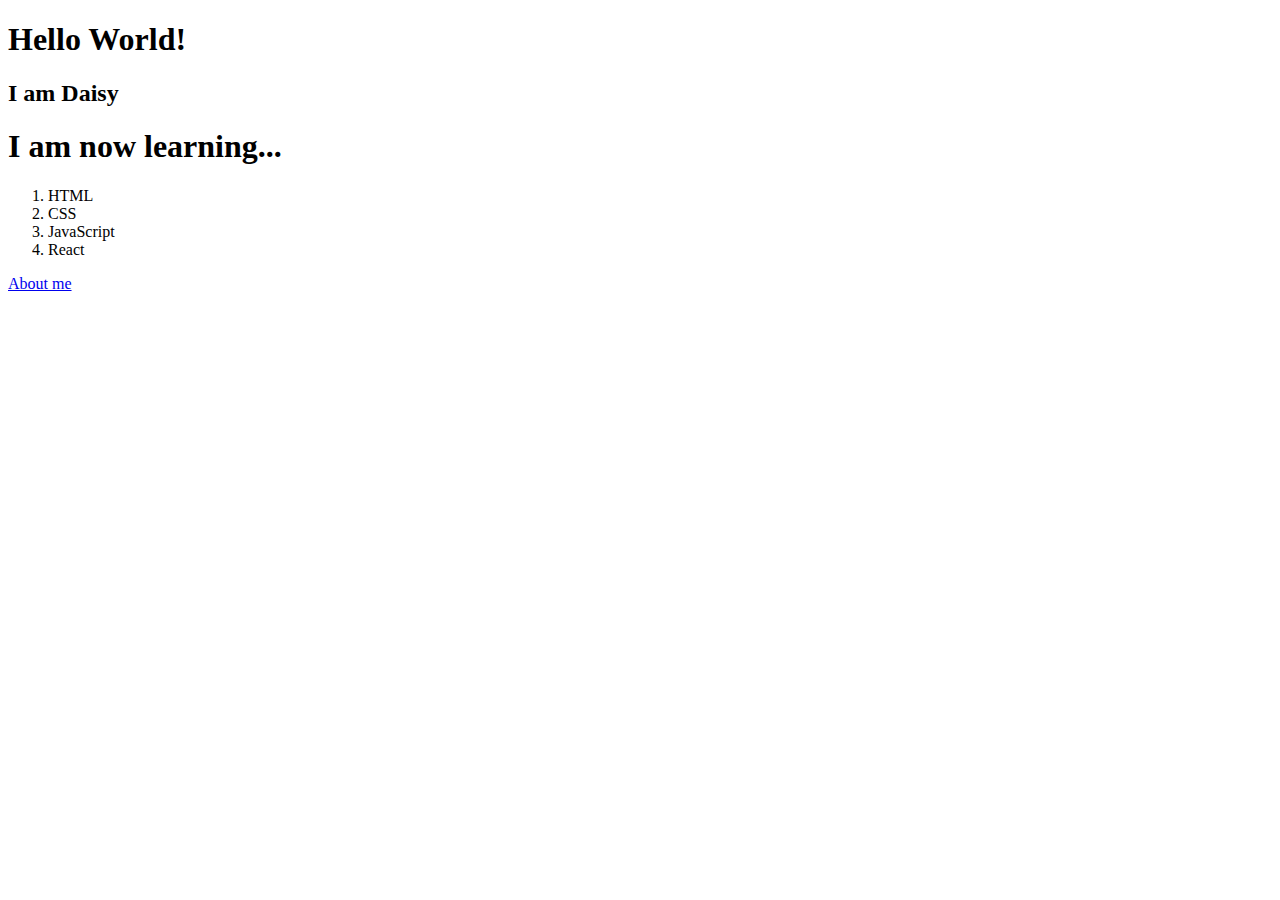
<file: Daisy-webpage/index.html>
<!DOCTYPE html>
<html lang="en">
<head>
    <meta charset="UTF-8">
    <meta name="viewport" content="width=device-width, initial-scale=1.0">
    <title>Daisy Webpage</title>
</head>

<body>
    <h1>Hello World!</h1>
    <h2>I am Daisy</h2>
    <h1>I am now learning...</h1>
    <ol>
        <li>HTML</li>
        <li>CSS</li>
        <li>JavaScript</li>
        <li>React</li>
    </ol>
    <a href="./pages/about.html">About me</a>


</body>
</html>
</file>
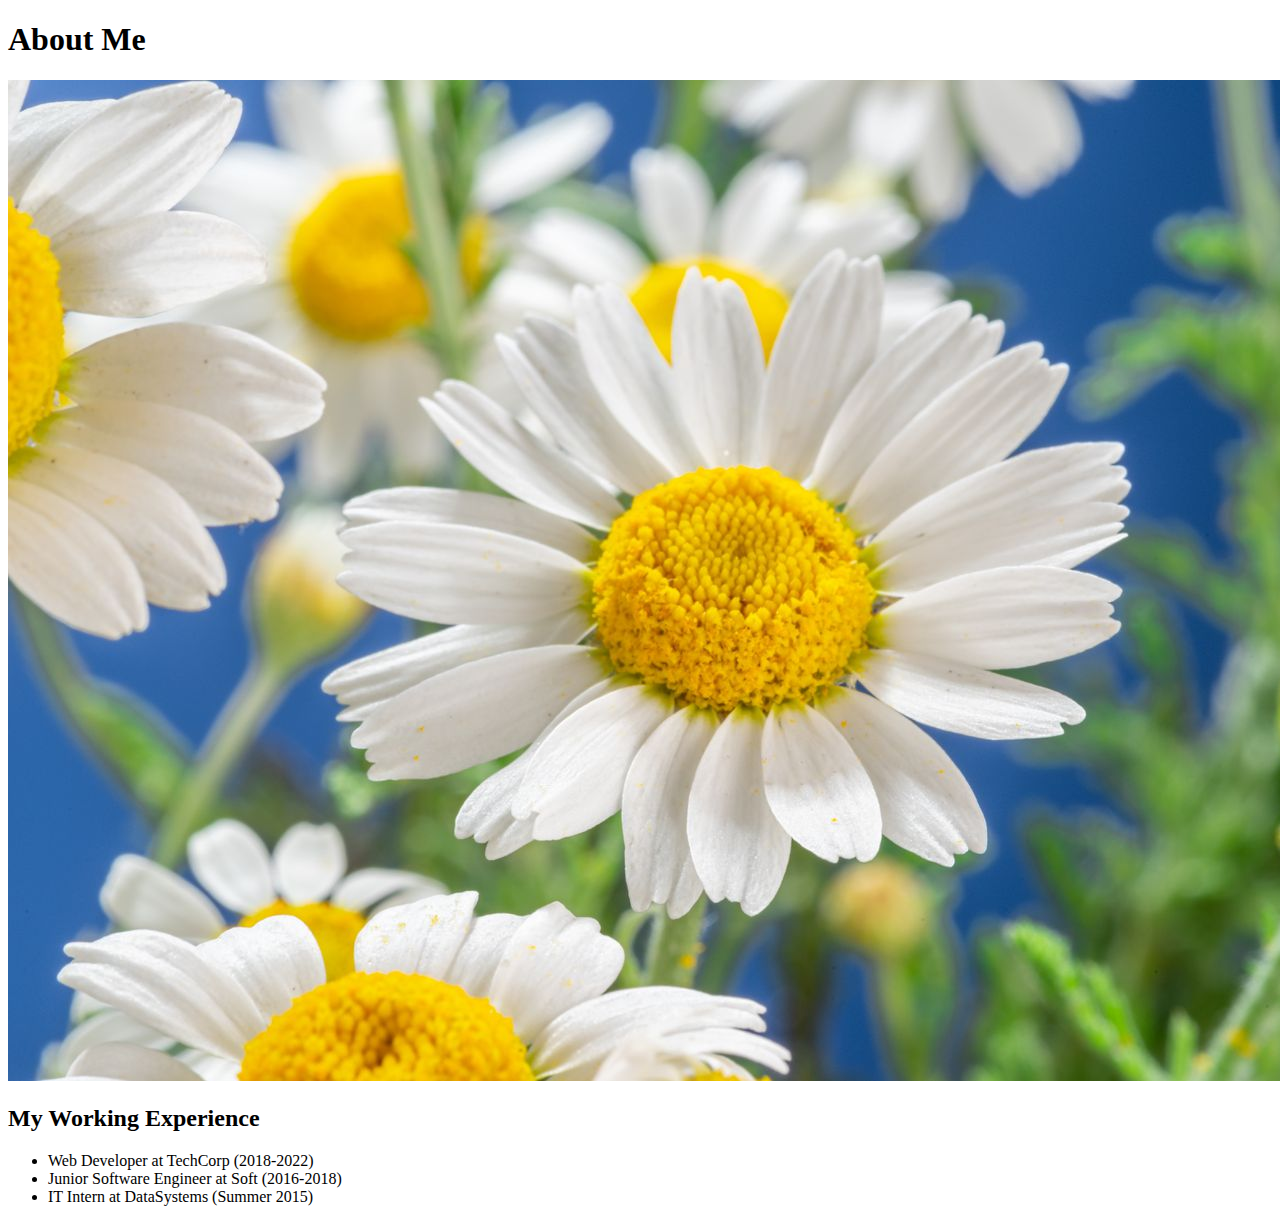
<file: Daisy-webpage/pages/about.html>
<!DOCTYPE html>
<html lang="en">
<head>
    <meta charset="UTF-8">
    <meta name="viewport" content="width=device-width, initial-scale=1.0">
    <title>Daisy Webpage</title>
    
</head>
<body>
    <h1>About Me</h1>
    <img src="../img/daisy-flowers.jpg" alt="Daisy in a garden">
    <h2 class="sticky-header">My Working Experience</h2>
    <ul>
        <li>Web Developer at TechCorp (2018-2022)</li>
        <li>Junior Software Engineer at Soft (2016-2018)</li>
        <li>IT Intern at DataSystems (Summer 2015)</li>
    </ul>
</body>
</html>
</file>
